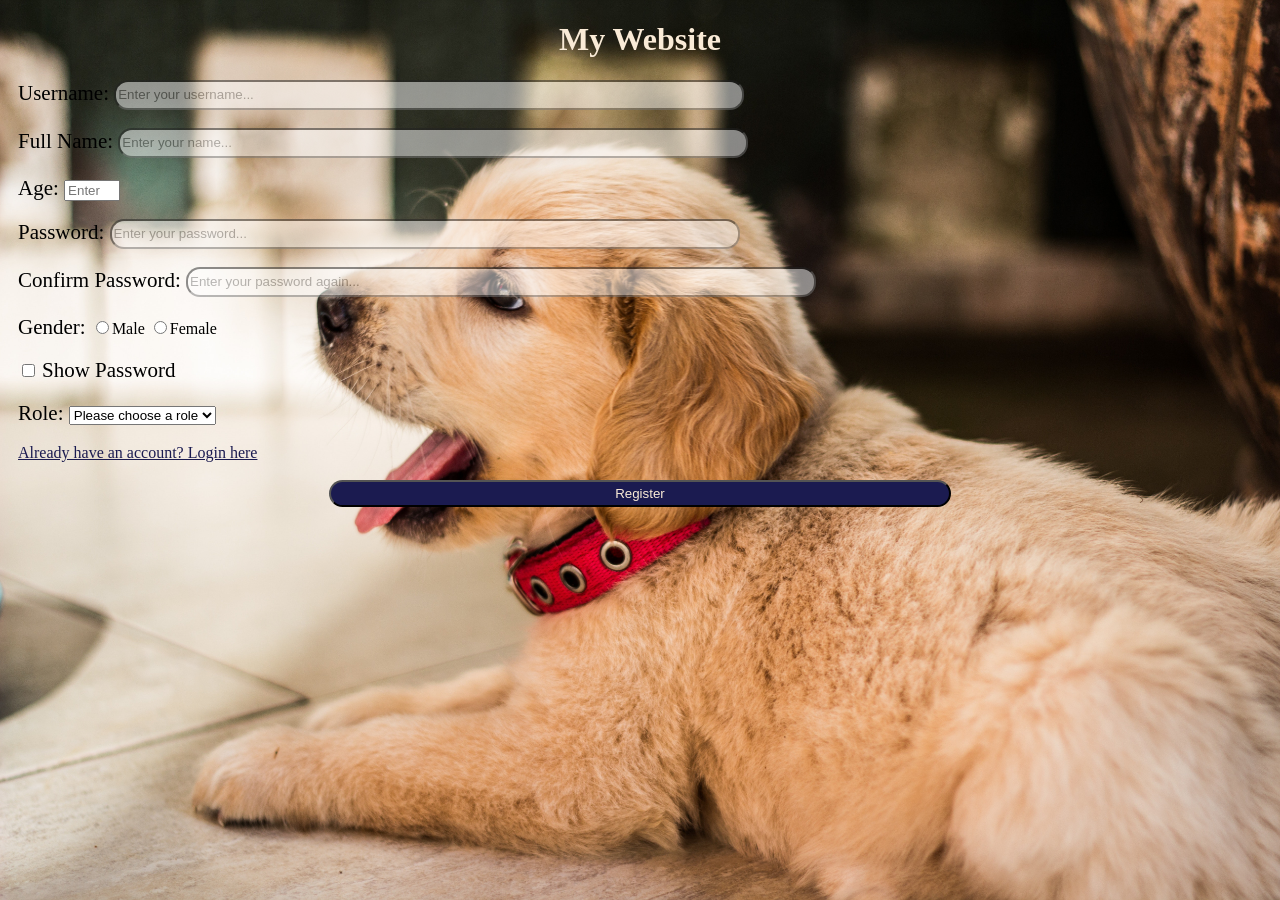
<file: week1/index.html>
<!DOCTYPE html>
<html lang="en">
    <head>
        <meta charset="UTF-8">
        <meta name="viewport" content="width=device-width, initial-scale=1.0">
        <title>Create an Account</title>
        <link rel="stylesheet" href="./styles/styles.css">
    </head>
    <body>
        <div class="title">
            <h1>My Website</h1>
        </div>
        <div class="container">
            <form>
                <label id="username" class="username">Username: </label>
                <input class="input-group" type="text" placeholder="Enter your username..." maxlength="100" minlength="3" required><br><br>
                <label>Full Name: </label>
                <input class="input-group" type="text" placeholder="Enter your name..." maxlength="100" minlength="3" required><br><br>
                <label>Age: </label>
                <input type="number" placeholder="Enter your age..." max="100" min="10" required><br><br>
                <label>Password: </label>
                <input class="input-group" type="password" placeholder="Enter your password..." maxlength="100" minlength="3" required><br><br>
                <label>Confirm Password: </label>
                <input class="input-group" type="password" placeholder="Enter your password again..." maxlength="100" minlength="3" required><br><br>
                <label>Gender: </label>
                <input type="radio" name="gender">Male <input type="radio" name="gender">Female<br><br>
                <input type="checkbox"> <label>Show Password</label><br><br>
                <label>Role: </label>
                <select>
                    <option disabled selected>Please choose a role</option>
                    <option>Role1</option>
                    <option>Role2</option>
                    <option>Role3</option>
                </select><br><br>
                <a id="login" target="_blank" href="login.html">Already have an account? Login here</a><br><br>
                <div class="submit">
                    <button id="submit" type="button">Register</button>
                </div>
            </form>
        </div>
        <script src="./scripts/index.js"></script>
    </body>
</html>
</file>
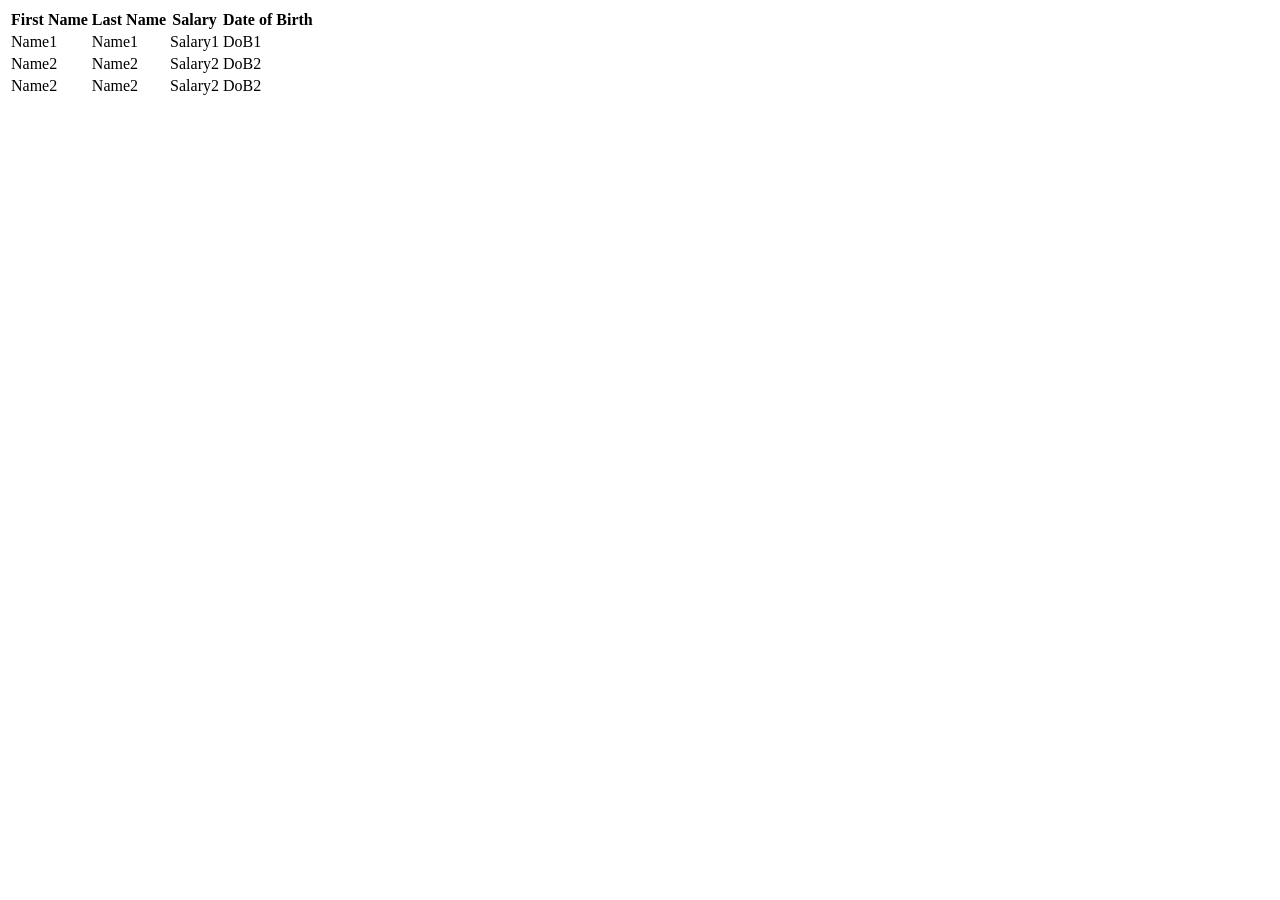
<file: week1/home.html>
<!DOCTYPE html>
<html lang="en">
<head>
    <meta charset="UTF-8">
    <meta name="viewport" content="width=device-width, initial-scale=1.0">
    <title>Home</title>
</head>
<body>
    <table>
        <thead>
            <th>First Name</th>
            <th>Last Name</th>
            <th>Salary</th>
            <th>Date of Birth</th>
        </thead>
        <tbody>
            <tr>
                <td>Name1</td>
                <td>Name1</td>
                <td>Salary1</td>
                <td>DoB1</td>
            </tr>
            <tr>
                <td>Name2</td>
                <td>Name2</td>
                <td>Salary2</td>
                <td>DoB2</td>
            </tr>
            <tr>
                <td>Name2</td>
                <td>Name2</td>
                <td>Salary2</td>
                <td>DoB2</td>
            </tr>
        </tbody>
    </table>
</body>
</html>
</file>
<file: week1/styles/styles.css>
html {
    height: 100%;
}
body {
    background-image: url('../resources/images/cute.jpg');
    background-position: center;
    background-size: 100% 100%;
    background-repeat: no-repeat;
}
.title {
    text-align: center;
    color: antiquewhite;
}
.container {
    margin: 10px;
}
label {
    font-size: 21px;
}
.input-group {
    width: 50%;
    height: 24px;
    opacity: 0.5;
    border-radius: 14px;
}
.submit {
    text-align: center;
}
#submit {
    background-color: rgb(27, 27, 80);
    color: antiquewhite;
    width: 50%;
    height: 27px;
    border-radius: 14px;
    cursor: pointer;
}
#submit:hover {
    color: rgb(27, 27, 80);
    background-color: antiquewhite;
}
#login {
    color: rgb(27, 27, 80);
}
#login:visited {
    color: rgb(27, 27, 80);
}
</file>
